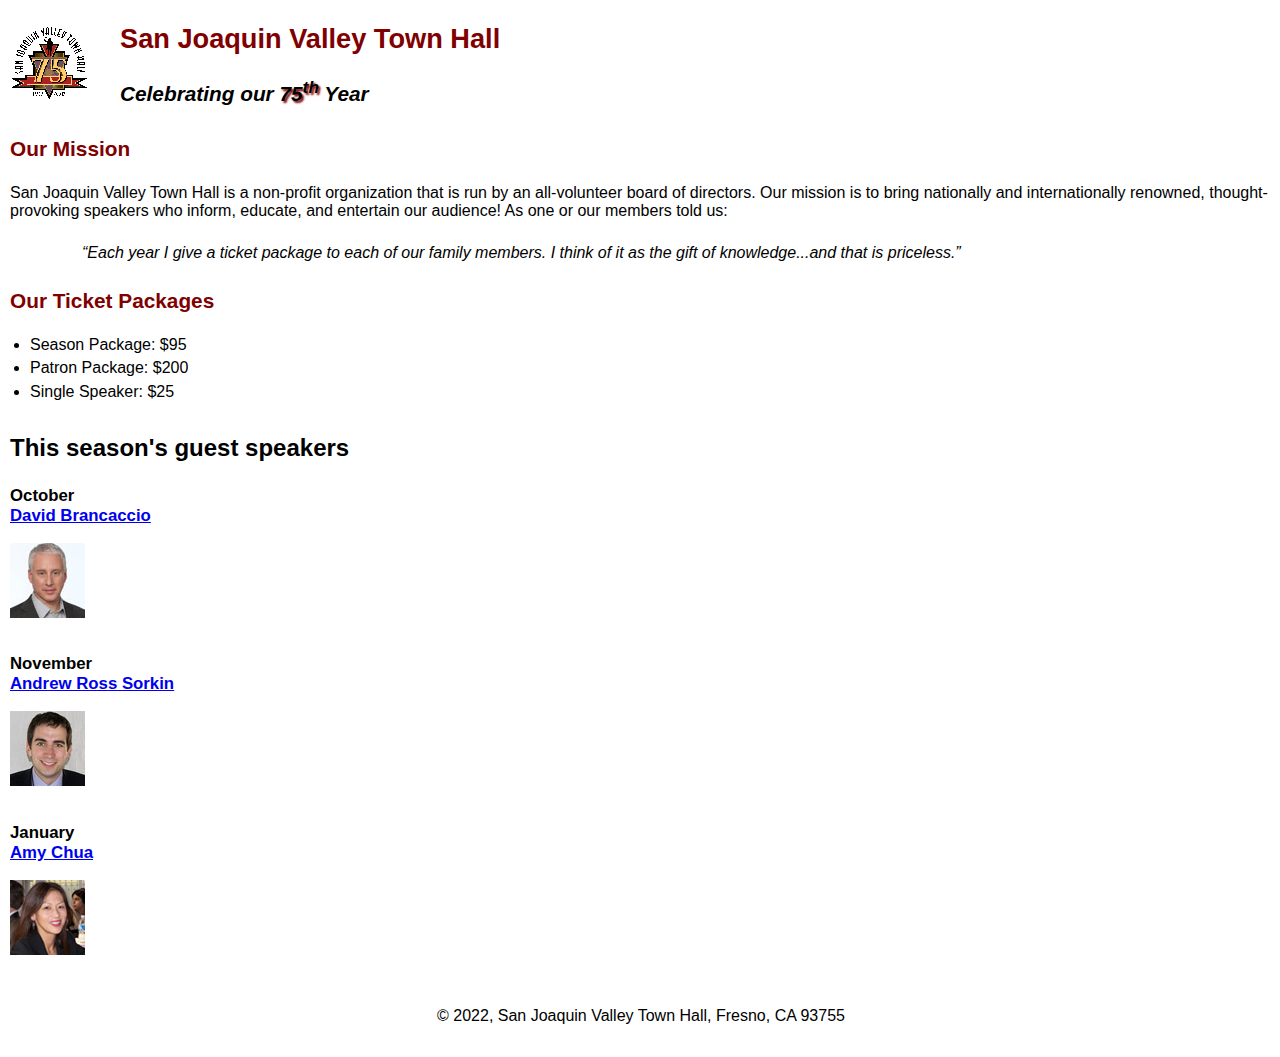
<file: index.html>
<!DOCTYPE html>
<html lang="en">

<head>
	<meta charset="utf-8">
	<title>San Joaquin Valley Town Hall</title>
	<link rel="shortcut icon" href="favicon.ico">
	<link rel="stylesheet" href="c4_main.css">
</head>

<body>
	<header>
		<img src="town_hall_logo.gif" alt="Town Hall logo" height="80">
		<h2>San Joaquin Valley Town Hall</h2>
		<h3>Celebrating our <span class="shadow">75<sup>th</sup></span> Year</h3>
	</header>
	<main>
		<h2>Our Mission</h2>
		<p>San Joaquin Valley Town Hall is a non-profit organization that is run by an 
			all-volunteer board of directors. Our mission is to bring nationally and 
			internationally renowned, thought-provoking speakers who inform, educate, 
			and entertain our audience! As one or our members told us:</p>
		<blockquote>&ldquo;Each year I give a ticket package to each of our family members. 
			I think of it as the gift of knowledge...and that is priceless.&rdquo;</blockquote>

		<h2>Our Ticket Packages</h2>
		<ul>
			<li>Season Package: $95</li>
			<li>Patron Package: $200</li>
			<li>Single Speaker: $25</li>
		</ul>

		<h1>This season's guest speakers</h1>
		<h3>October<br><a href="brancaccio.html">David Brancaccio</a></h3>
		<img src="brancaccio75.jpg" alt="David Brancaccio photo">
		<h3>November<br><a href="sorkin.html">Andrew Ross Sorkin</a></h3>
		<img src="sorkin75.jpg" alt="Andrew Ross Sorkin photo">
		<h3>January<br><a href="chua.html">Amy Chua</a></h3>
		<img src="chua75.jpg" alt="Amy Chua photo">
	</main>
	<footer>
		<p>&copy; 2022, San Joaquin Valley Town Hall, Fresno, CA 93755</p>
	</footer>
</body>
</html>
</file>
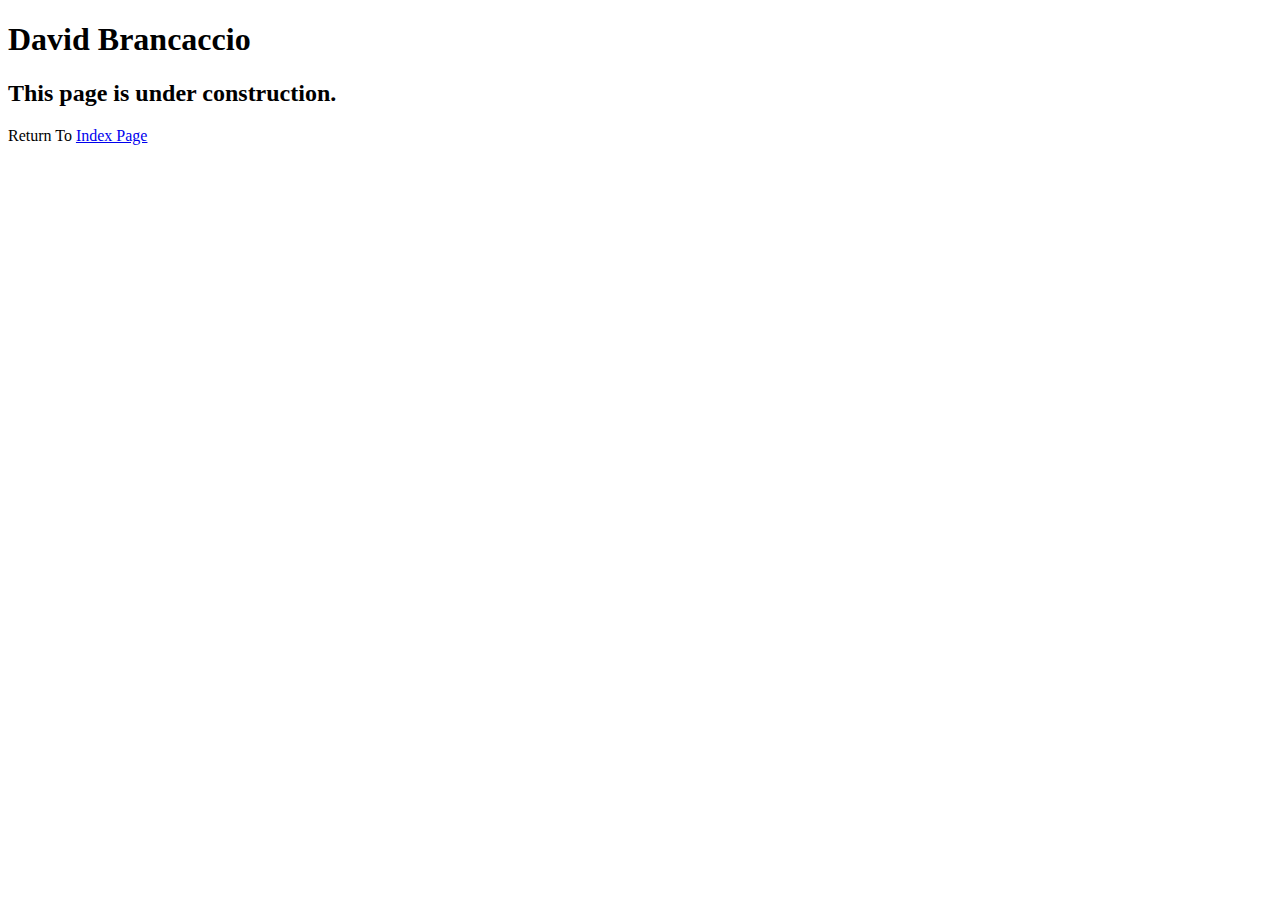
<file: brancaccio.html>
<!DOCTYPE html>
<html lang="en">

<head>
	<meta charset="utf-8">
	<title>San Joaquin Valley Town Hall</title>
	<link rel="shortcut icon" href="images/favicon.ico">
</head>

<body>
    <main>
	    <h1>David Brancaccio</h1>
	    <h2>This page is under construction.</h2>
		<p>Return To <a href="index.html">Index Page</a></p>   	        
    </main>
</body>

</html>
</file>
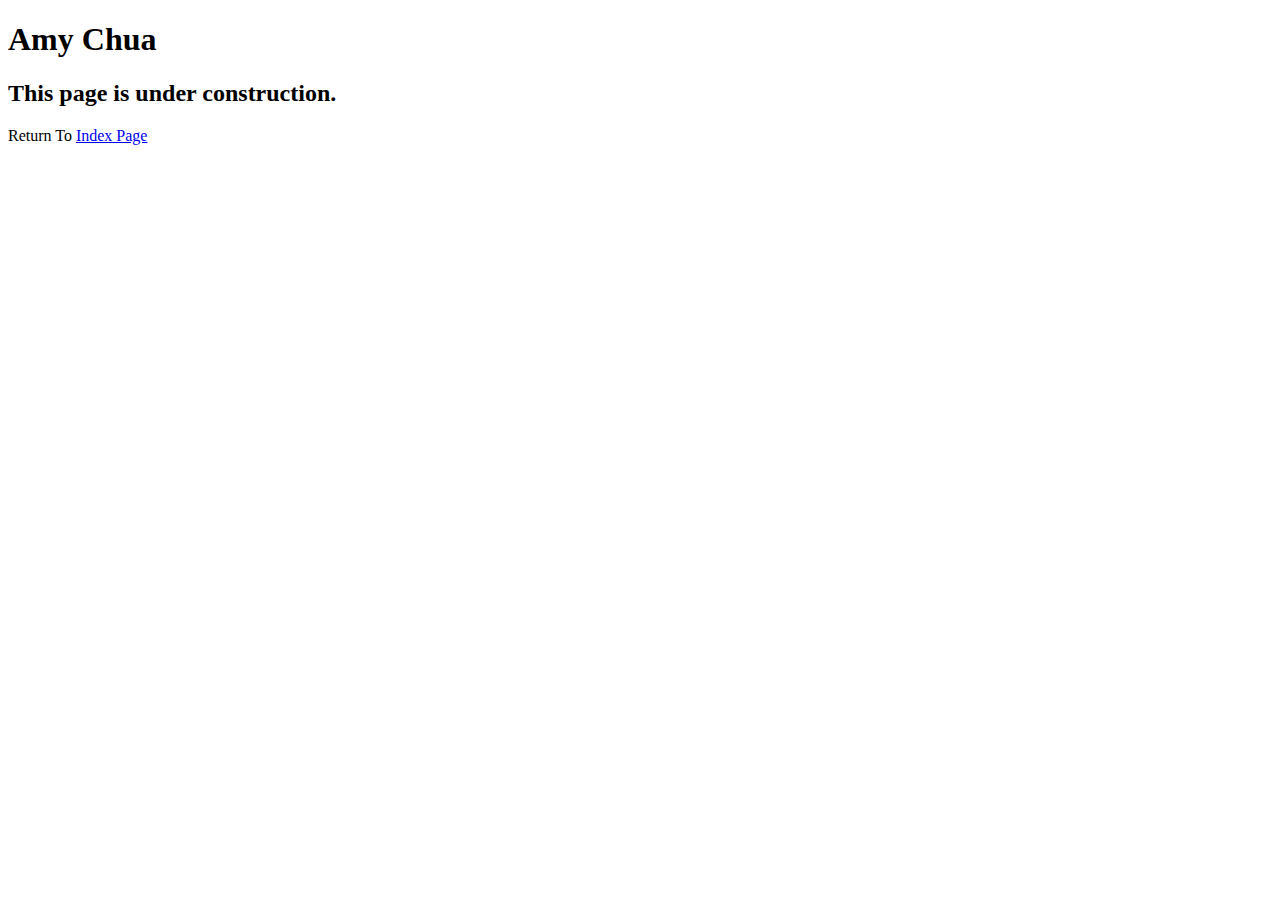
<file: chua.html>
<!DOCTYPE html>
<html lang="en">

<head>
	<meta charset="utf-8">
	<title>San Joaquin Valley Town Hall</title>
	<link rel="shortcut icon" href="images/favicon.ico">
</head>

<body>
	<main>
		<h1>Amy Chua</h1>
		<h2>This page is under construction.</h2>
		<p>Return To <a href="index.html">Index Page</a></p>   
	</main>
</body>

</html>
</file>
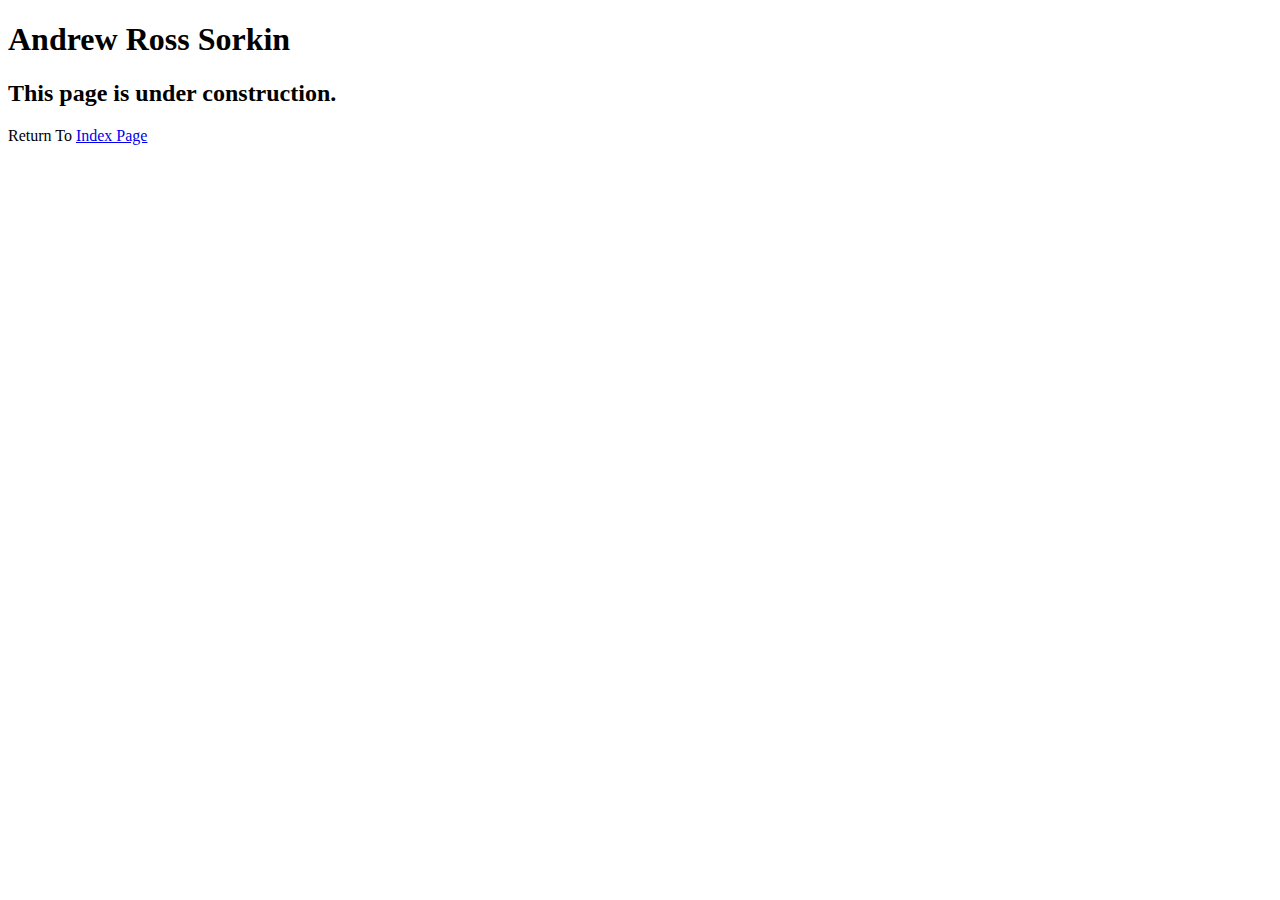
<file: sorkin.html>
<!DOCTYPE html>
<html lang="en">

<head>
	<meta charset="utf-8">
	<title>San Joaquin Valley Town Hall</title>
	<link rel="shortcut icon" href="images/favicon.ico">
</head>

<body>
	<main>
		<h1>Andrew Ross Sorkin</h1>
		<h2>This page is under construction.</h2>
		<p>Return To <a href="index.html">Index Page</a></p>   
	</main>
</body>

</html>
</file>
<file: c4_main.css>
:root {
	--global-color-1:#800000;
}

/* the styles for the elements */
body {
	font-family: Arial, Helvetica, sans-serif;
    font-size: 100%;
	margin-left: 10px;
}
a:focus, a:hover {
	font-style:italic;
}

/* the styles for the header */
header h2 {
	font-size: 170%;
	color:var(--global-color-1);
	text-indent: 30px;
}
header h3 {
	font-size: 130%;
	font-style:italic;
	text-indent:30px;
}
header img {
	float: left;
}
.shadow{
	text-shadow: 2px 2px 2px var(--global-color-1);
}
/* the styles for the main content */
main {
	clear: left;
}
main h1 {
	font-size: 150%;
	padding: .3em 0;
}
main h2 {
	color: var(--global-color-1);
	font-size: 130%;
	padding:.5em 0 .25em 0;
}
main h3 {
	font-size: 105%;
	padding-bottom: .25em 0;
}
main img {
	padding-bottom: 1em ;
}
main p {
	padding-bottom: .5em;
}
main blockquote {
	padding: 0 2em;
	font-style:italic;
}
main ul {
	padding: 0 0 .25em 1.25em;
}
main li {
	padding-bottom: .35em;
}

/* the styles for the footer */
footer p {
	text-align: center;
	padding:1em 0;
}
</file>
